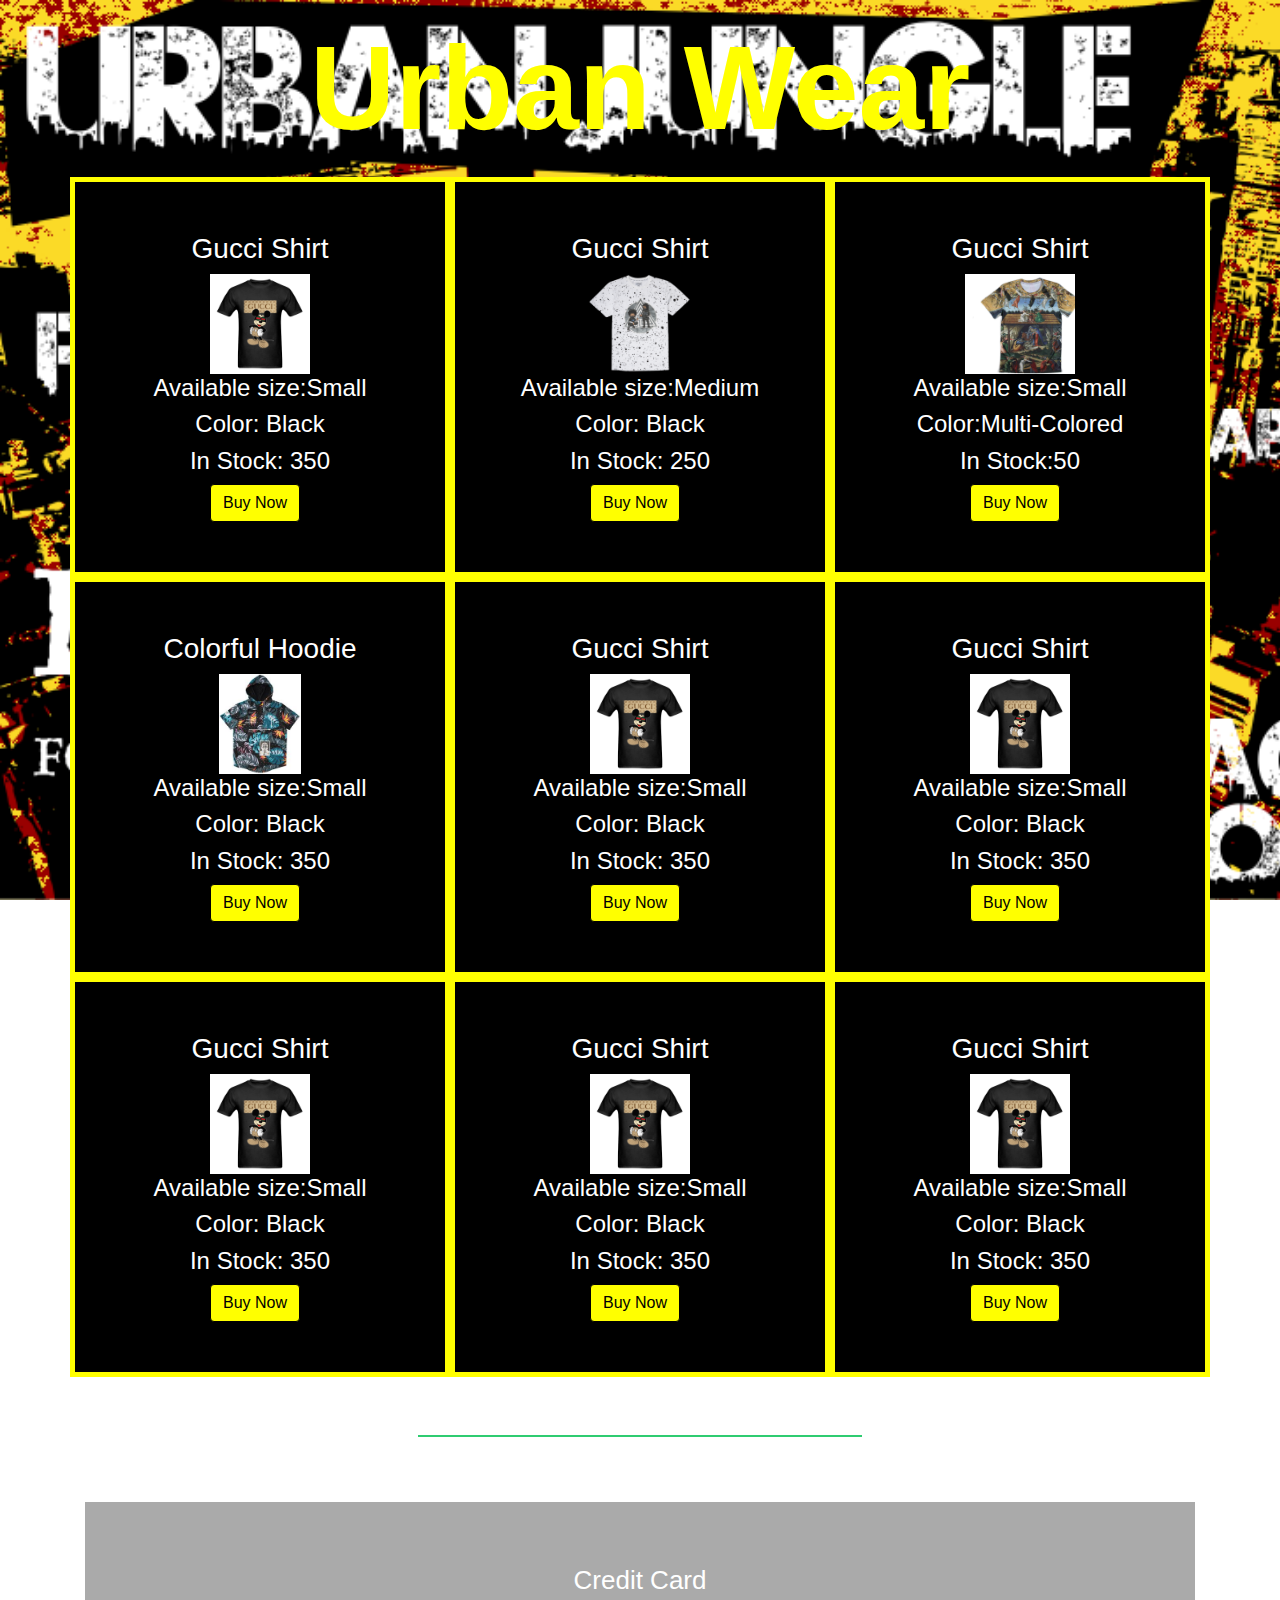
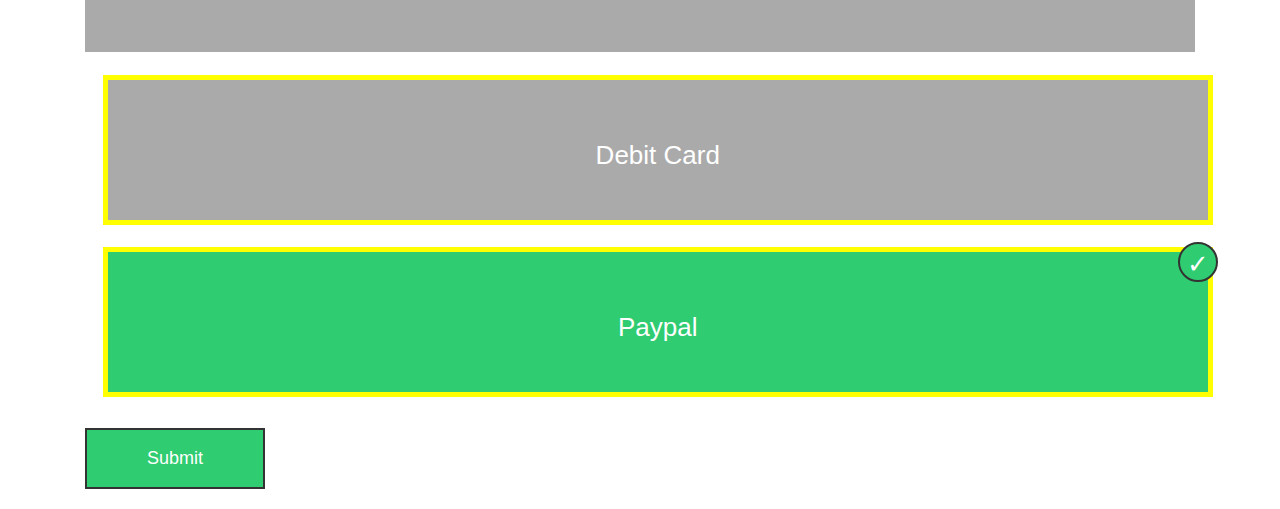
<file: urban/index.html>
<!DOCTYPE html>
<html lang="en">
<head>
	<meta charset="UTF-8">
	<title></title>
	<link rel="stylesheet" type="text/css" href="css/main.css">
	<link rel="stylesheet" href="css/animate.css">
	<link rel="stylesheet" href="https://maxcdn.bootstrapcdn.com/bootstrap/4.0.0/css/bootstrap.min.css" integrity="sha384-Gn5384xqQ1aoWXA+058RXPxPg6fy4IWvTNh0E263XmFcJlSAwiGgFAW/dAiS6JXm" crossorigin="anonymous">
</head>
<body>
	<span class ="animated infinite bounce">Urban Wear</span>
    

	<div class ="container">
		<div class = "row">
			<div class = "col-sm-4 col-md-4">
				<h3>Gucci Shirt</h3>
				<img class="responsive" src ="img/tShirt1.png" alt="Black Gucci Shirt">
				<h4>Available size:Small</h4>
				<h4>Color: Black</h4>
				<h4>In Stock: 350</h4>
				<a href="" class="btn btn-primary" id="button">Buy Now</a>
			</div>
			<div class = "col-sm-4 col-md-4">
				<h3>Gucci Shirt</h3>
				<img class="responsive" src ="img/tShirt2.png" alt="White Stylish Shirt">
				<h4>Available size:Medium</h4>
				<h4>Color: Black</h4>
				<h4>In Stock: 250</h4>
				<a href="#" class="btn btn-primary" id="button">Buy Now</a>
           </div>
			<div class = "col-sm-4 col-md-4">
				<h3>Gucci Shirt</h3>
				<img class="responsive" src ="img/tShirt3.jpg" alt="Multi-Colored Shirt">
				<h4>Available size:Small</h4>
				<h4>Color:Multi-Colored</h4>
				<h4>In Stock:50</h4>
				<a href="#" class="btn btn-primary" id="button">Buy Now</a>
            </div>
		</div>
	</div>
	   <div class="container"> 
		<div class = "row">
			<div class = "col-sm-4 col-md-4">
				<h3>Colorful Hoodie</h3>
				<img class="responsive" src ="img/tShirt4.jpeg" alt="Black Gucci Shirt">
				<h4>Available size:Small</h4>
				<h4>Color: Black</h4>
				<h4>In Stock: 350</h4>
				<a href="#" class="btn btn-primary" id="button">Buy Now</a>
           </div>
			<div class = "col-sm-4 col-md-4">
				<h3>Gucci Shirt</h3>
				<img class="responsive" src ="img/tShirt1.png" alt="Black Gucci Shirt">
				<h4>Available size:Small</h4>
				<h4>Color: Black</h4>
   				<h4>In Stock: 350</h4>
                <a href="#" class="btn btn-primary" id="button">Buy Now</a>
           </div>
	        <div class = "col-sm-4 col-md-4">
				<h3>Gucci Shirt</h3>
				<img class="responsive" src ="img/tShirt1.png" alt="Black Gucci Shirt">
				<h4>Available size:Small</h4>
				<h4>Color: Black</h4>
				<h4>In Stock: 350</h4>
                <a href="#" class="btn btn-primary" id="button">Buy Now</a>
            </div>
		</div>
	</div>
	<div class ="container">
		<div class = "row">
			<div class = "col-sm-4 col-md-4">
				<h3>Gucci Shirt</h3>
				<img class="responsive" src ="img/tShirt1.png" alt="Black Gucci Shirt">
				<h4>Available size:Small</h4>
				<h4>Color: Black</h4>
				<h4>In Stock: 350</h4>
				<a href="#" class="btn btn-primary"id="button">Buy Now</a>
            </div>
			<div class = "col-sm-4 col-md-4">
				<h3>Gucci Shirt</h3>
				<img class="responsive" src ="img/tShirt1.png" alt="Black Gucci Shirt">
				<h4>Available size:Small</h4>
				<h4>Color: Black</h4>
				<h4>In Stock: 350</h4>
				<a href="#" class="btn btn-primary" id="button">Buy Now</a>
           </div>
	         <div class = "col-sm-4 col-md-4">
				<h3>Gucci Shirt</h3>
				<img class="responsive" src ="img/tShirt1.png" alt="Black Gucci Shirt">
				<h4>Available size:Small</h4>
				<h4>Color: Black</h4>
				<h4>In Stock: 350</h4>
			    <a href="#" class="btn btn-primary" id="button">Buy Now</a>
            </div>
		</div>
	</div>
	<div class="container">
		<h1>Checkout Form</h1>
		<form class="form cf">
		<section class="payment-type cf">
				<h2>Select a payment type:</h2>
				<input type="radio" name="radio3" id="credit" value="credit"><label class="credit-label four col" for="credit">Credit Card</label>
				<input type="radio" name="radio3" id="debit" value="debit"><label class="debit-label four col" for="debit">Debit Card</label>
				<input type="radio" name="radio3" id="paypal" value="paypal" checked><label class="paypal-label four col" for="paypal">Paypal</label>
			</section>	
			<input class="submit" type="submit" value="Submit">		
		</form>
	</div>
  
		
	
<script src= "js/script.js"></script>	
<script src="https://code.jquery.com/jquery-3.2.1.slim.min.js" integrity="sha384-KJ3o2DKtIkvYIK3UENzmM7KCkRr/rE9/Qpg6aAZGJwFDMVNA/GpGFF93hXpG5KkN" crossorigin="anonymous"></script>
<script src="https://cdnjs.cloudflare.com/ajax/libs/popper.js/1.12.9/umd/popper.min.js" integrity="sha384-ApNbgh9B+Y1QKtv3Rn7W3mgPxhU9K/ScQsAP7hUibX39j7fakFPskvXusvfa0b4Q" crossorigin="anonymous"></script>
<script src="https://maxcdn.bootstrapcdn.com/bootstrap/4.0.0/js/bootstrap.min.js" integrity="sha384-JZR6Spejh4U02d8jOt6vLEHfe/JQGiRRSQQxSfFWpi1MquVdAyjUar5+76PVCmYl" crossorigin="anonymous"></script>
</body>
</html>
</file>
<file: urban/css/main.css>
*{
	border:0;
	padding:0;
	margin:0;
	box-sizing: border-box;
	color:white;
}

body{
    background-image:url('../img/urb.png');
    background-attachment:fixed;
    background-repeat: repeat;
    background-size: cover;
}

nav .nav{
	display: flex;
	justify-content: center;
	color: white;
	margin-top: 25px;
	margin-bottom: 25px;
	font-size:23px;
	font-weight:bold;
}



span.animated.infinite.bounce{
	font-weight: bold;
	color:yellow;
	display: flex;
	justify-content: center;
	margin: 15px, 15px;
	font-size:118px;
}

.responsive{
	width:100%;
	height: 100px;
	object-fit: scale-down;

}

.row{
	background-color:black;
}
h4 , h3{
	text-align: center;
}

a.btn.btn-primary{
	float: right;
	margin-right: 130px;
}

.col-sm-4{ 
	border:5px solid yellow;
	padding: 50px;
    transition: transform .2s; /* Animation */
    width: 100%;
    height: 100%;
    margin: 0 auto;
}

.col-sm-4:hover {
    transform: scale(1.5); /* (150% zoom - Note: if the zoom is too large, it will go outside of the viewport) */
} 

h1, h2, h3, h4, h5, h6{
	font-weight: 200;
}

h1{
	text-align: center;
	padding-bottom: 10px;
	border-bottom: 2px solid #2fcc71;
	max-width: 40%;
	margin: 20px auto;
	font-weight:200;
}

a.btn-primary{
	background-color: yellow;
	border-color: black;
	color: black;
}

/* CONTAINERS For forms*/

.container {max-width: 850px; width: 100%; margin: 0 auto;}
.four { width: 32.26%; max-width: 32.26%;}


/* COLUMNS */

.col {
  display: block;
  float:left;
  margin: 1% 0 1% 1.6%;
}

.col:first-of-type { margin-left: 0; }

/* CLEARFIX */

.cf:before,
.cf:after {
    content: " ";
    display: table;
}

.cf:after {
    clear: both;
}

.cf {
    *zoom: 1;
}

/* FORM */

.form .plan input, .form .payment-plan input, .form .payment-type input{
	display: none;
}

.form label{
	position: relative;
	color: #fff;
	background-color: #aaa;
	font-size: 26px;
	text-align: center;
	height: 150px;
	line-height: 150px;
	display: block;
	cursor: pointer;
	border: 3px solid transparent;
	-webkit-box-sizing: border-box;
	-moz-box-sizing: border-box;
	box-sizing: border-box;
}

.form .plan input:checked + label, .form .payment-plan input:checked + label, .form .payment-type input:checked + label{
	border: 5px solid yellow;
	background-color: #2fcc71;
}

.form .plan input:checked + label:after, form .payment-plan input:checked + label:after, .form .payment-type input:checked + label:after{
	content: "\2713";
	width: 40px;
	height: 40px;
	line-height: 40px;
	border-radius: 100%;
	border: 2px solid #333;
	background-color: #2fcc71;
	z-index: 999;
	position: absolute;
	top: -10px;
	right: -10px;
}

.submit{
	padding: 15px 60px;
	display: inline-block;
	border: none;
	margin: 20px 0;
	background-color: #2fcc71;
	color: #fff;
	border: 2px solid #333;
	font-size: 18px;
	-webkit-transition: transform 0.3s ease-in-out;
	-o-transition: transform 0.3s ease-in-out;
	transition: transform 0.3s ease-in-out;
}

.submit:hover{
	cursor: pointer;
	transform: rotateX(360deg);
}

label.debit-label.four.col{
border:5px solid yellow;
}

label.cedit-label.four.col{
border:5px solid yellow;
}
</file>
